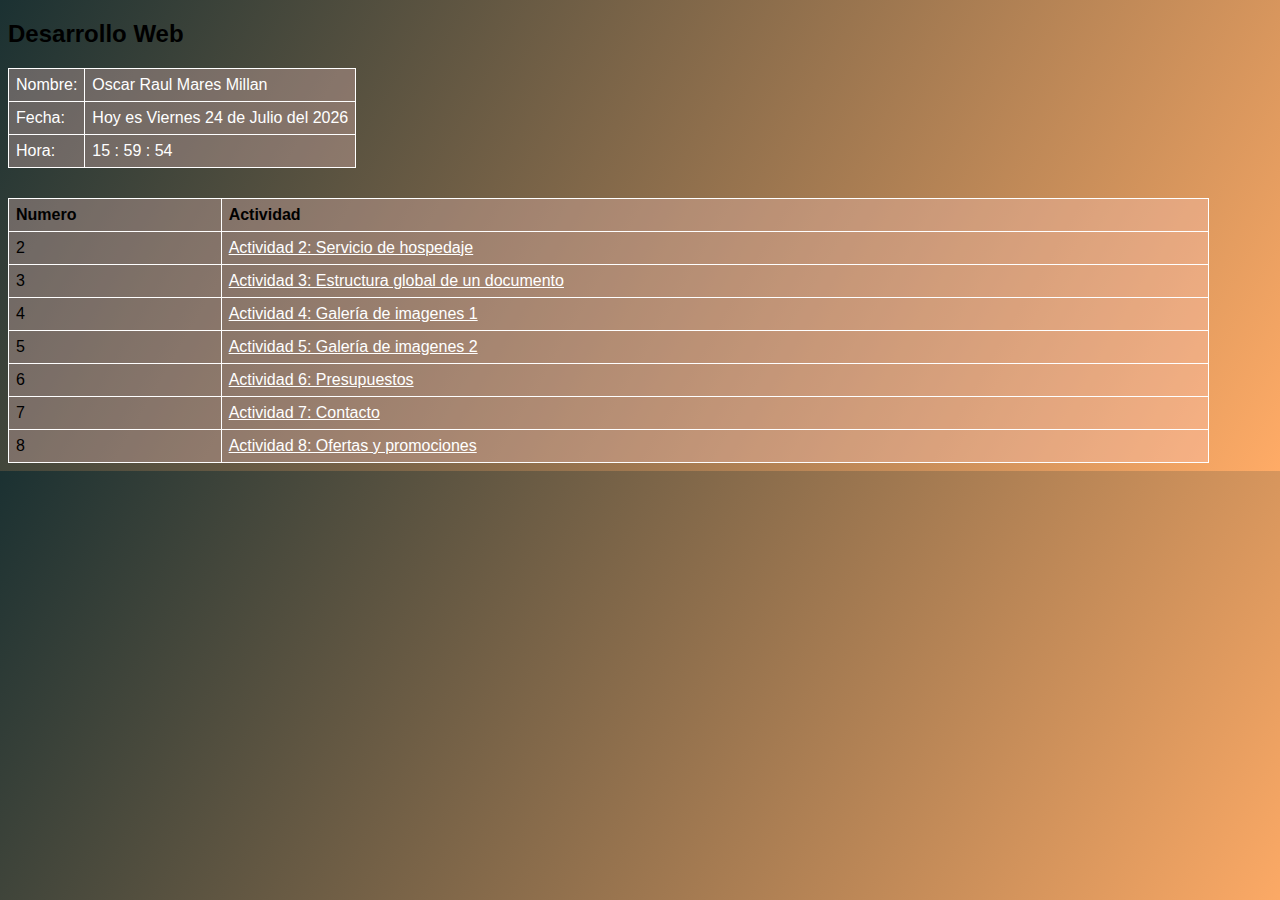
<file: index.html>
<!DOCTYPE html>
<html lang="es">
	<head>
		<meta charset="utf-8">
		<title>Titulo de la pagina</title>
		<link rel="stylesheet" type="text/css" href="css/estilo.css" >
		
	</head>
	
	<script src="js/script.js"></script>

	<body>
		<h2>Desarrollo Web</h2>

		<!--Tabla 1-->
		<div >
			<!--"table" nos ayuda a crear una tabla en html-->
			<table class="tabla1">

				<!--"tr" es la etiqueta para crear filas-->
				<!--Nombre-->
				<tr>

					<!--"td" es para crear celdas-->
					<td>Nombre:</td>

					<!--Nombre:-->
					<td>Oscar Raul Mares Millan</td>
					
					

				<!--Fecha-->
				</tr>

				<tr>
					<td>Fecha:</td>

					<!--Fecha-->
					<td id="fechaActual">
						<script id="fechaActual">mostrarFecha();</script>
					</td>

					
				</tr>
				
				<!--Hora-->
				<tr>

					
					<td>Hora:</td>

					<!--Hora-->
					<td id="mostrarHora">
						<script id="mostrarHora">mostrarHora();</script>
					</td>
					
				</tr>

			</table>
		</div>


		<!--Tabla 2-->
		<div>
			<table class="tabla2">
				
					<!--"th" se utiliza para los encabezados de la tabla-->
					<th>Numero</th>

					<th>Actividad</th>

					<!--2-->
					<tr>
						<td>2</td>
						<td><a href="index.html">Actividad 2: Servicio de hospedaje</a></td>
					</tr>

					<!--3-->
					<tr>
						
						<td>3</td>

						<td><a href="actividades/act3.html">Actividad 3: Estructura global de un documento</a></td>

					</tr>

					<!--4-->
					<tr>
						
						<td>4</td>

						<td><a href="actividades/act4.html">Actividad 4: Galería de imagenes 1</a></td>

					</tr>

					<!--5-->
					<tr>
						
						<td>5</td>

						<td><a href="actividades/act5.html">Actividad 5: Galería de imagenes 2</a></td>

					</tr>

					<!--6-->
					<tr>
						
						<td>6</td>

						<td><a href="actividades/act6">Actividad 6: Presupuestos</a></td>

					</tr>

					<!--7-->
					<tr>
						
						<td>7</td>

						<td><a href="actividades/act7">Actividad 7: Contacto</a></td>

					</tr>

					<!--8-->
					<tr>
						
						<td>8</td>

						<td><a href="actividades/act8">Actividad 8: Ofertas y promociones</a></td>

					</tr>

			</table>


		</div>
		
		<script src="js/script.js"></script>
	</body>
</html>
</file>
<file: css/estilo.css>
body{
	background-image: linear-gradient(120deg, #1B3132 0%, #ffab66 100%);
	font-family: arial;
	
}

table, th, td{

	/*Agregamos un borde, ancho 1px, color negro solido*/
	border: 1px solid white;

	/*Colapsamos los bordes de manera que comparten el mismo borde*/
	border-collapse: collapse;

	padding: 7px;
}

th{
	text-align: left;
}

.tabla2{
	width: 95%;
	background: hsla(0, 100%, 90%, 0.3);
}

.tabla1{
	margin-bottom: 30px;
	background: hsla(0, 100%, 90%, 0.3);
	color: #fff;


}
a{
 color: white;
}
</file>
